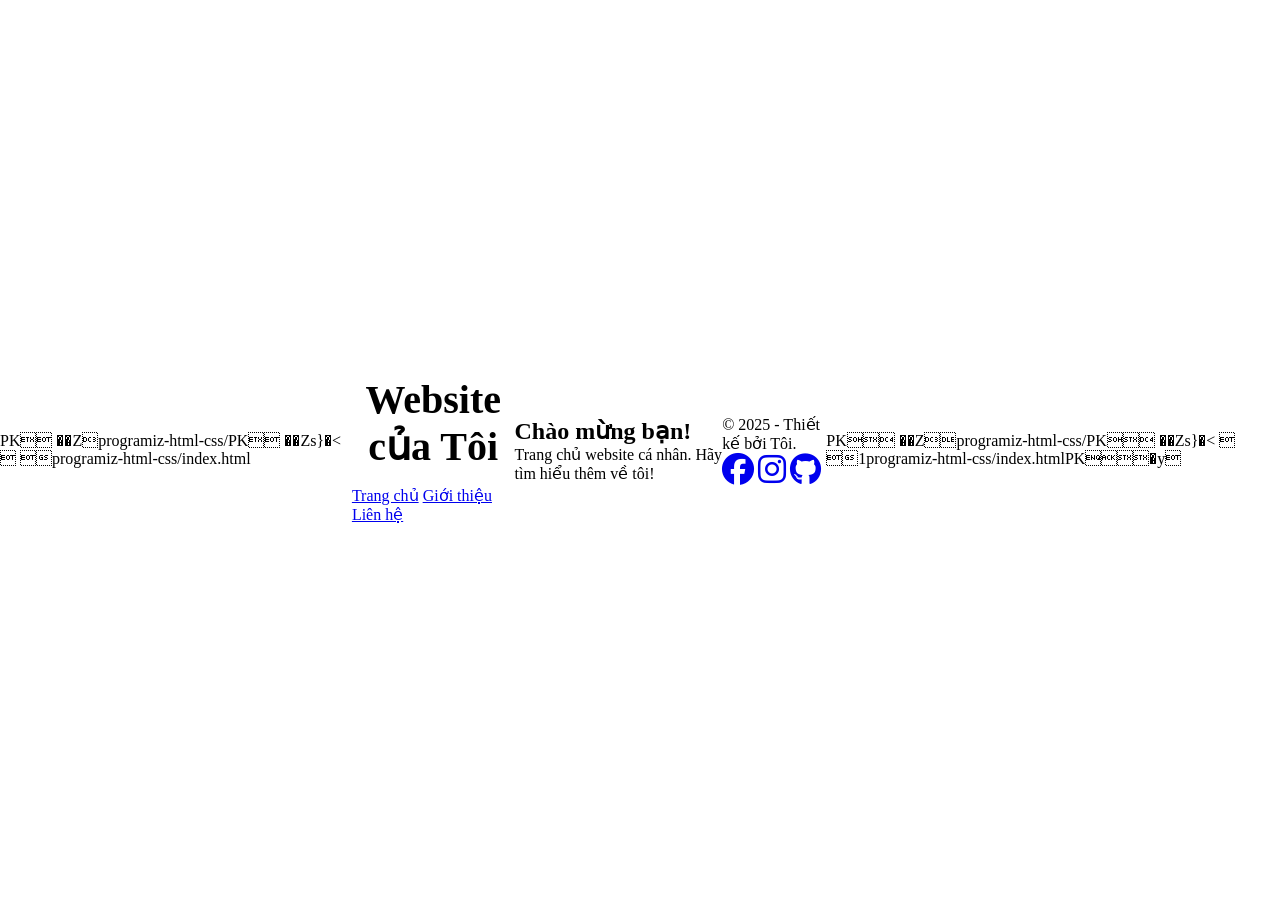
<file: index.html>
PK
     	��Z               programiz-html-css/PK
     	��Zs}�<       programiz-html-css/index.html<!DOCTYPE html>

<html lang="vi">

<head>

   <meta charset="UTF-8">

   <meta name="viewport" content="width=device-width, initial-scale=1.0">

   <title>Trang chủ - Website Của Tôi</title>

   <link rel="stylesheet" href="style.css">

   <link rel="stylesheet" href="https://cdnjs.cloudflare.com/ajax/libs/font-awesome/6.5.0/css/all.min.css">

</head>

<body>

<header>

   <h1>Website của Tôi</h1>

   <nav>

       <a href="index.html">Trang chủ</a>

       <a href="about.html">Giới thiệu</a>

       <a href="contact.html">Liên hệ</a>

   </nav>

</header>

<main>

   <section>

       <h2>Chào mừng bạn!</h2>

       <p>Trang chủ website cá nhân. Hãy tìm hiểu thêm về tôi!</p>

   </section>

</main>

<footer>

   <p>&copy; 2025 - Thiết kế bởi Tôi.</p>

   <div>

       <a href="#"><i class="fab fa-facebook fa-2x"></i></a>

       <a href="#"><i class="fab fa-instagram fa-2x"></i></a>

       <a href="#"><i class="fab fa-github fa-2x"></i></a>

   </div>

</footer>

</body>

</html>PK 
     	��Z                            programiz-html-css/PK 
     	��Zs}�<                 1   programiz-html-css/index.htmlPK      �   y    
</file>
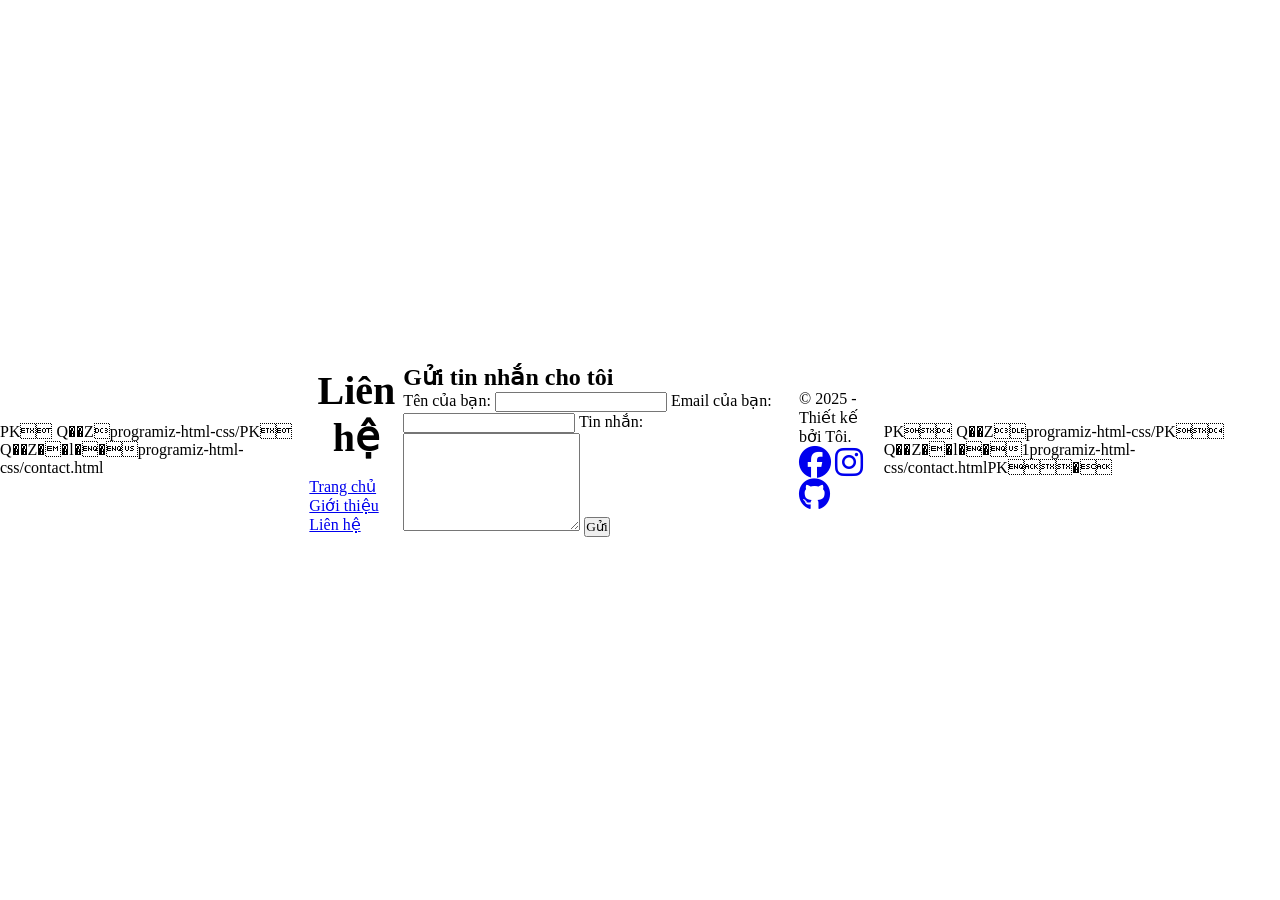
<file: contact.html>
PK
     Q��Z               programiz-html-css/PK
     Q��Z��l�  �     programiz-html-css/contact.html<!DOCTYPE html>

<html lang="vi">

<head>

   <meta charset="UTF-8">

   <meta name="viewport" content="width=device-width, initial-scale=1.0">

   <title>Liên hệ - Website Của Tôi</title>

   <link rel="stylesheet" href="style.css">

   <link rel="stylesheet" href="https://cdnjs.cloudflare.com/ajax/libs/font-awesome/6.5.0/css/all.min.css">

</head>

<body>

<header>

   <h1>Liên hệ</h1>

   <nav>

       <a href="index.html">Trang chủ</a>

       <a href="about.html">Giới thiệu</a>

       <a href="contact.html">Liên hệ</a>

   </nav>

</header>

<main>

   <section id="contact">

     <h2>Gửi tin nhắn cho tôi</h2>

     <form action="https://formspree.io/f/xxxxx" method="POST">

       <label for="name">Tên của bạn:</label>

       <input type="text" id="name" name="name" required>

 

       <label for="email">Email của bạn:</label>

       <input type="email" id="email" name="_replyto" required>

 

       <label for="message">Tin nhắn:</label>

       <textarea id="message" name="message" rows="6" required></textarea>

 

       <button type="submit">Gửi</button>

     </form>

   </section>

</main>

<footer>

   <p>&copy; 2025 - Thiết kế bởi Tôi.</p>

   <div>

       <a href="#"><i class="fab fa-facebook fa-2x"></i></a>

       <a href="#"><i class="fab fa-instagram fa-2x"></i></a>

       <a href="#"><i class="fab fa-github fa-2x"></i></a>

   </div>

</footer>

</body>

</html>PK 
     Q��Z                            programiz-html-css/PK 
     Q��Z��l�  �               1   programiz-html-css/contact.htmlPK      �       
</file>
<file: style.css>
PK
     ���Z               programiz-html-css/PK
     ���Z*k�  �     programiz-html-css/style.css/* ==============================
   Variables màu sắc và font
   ============================== */
:root {
  --primary-color: #6C63FF;
  --secondary-color: #FF6584;
  --bg-gradient-start: #2F80ED;
  --bg-gradient-end: #56CCF2;
  --text-color-light: #ffffff;
  --text-color-dark: #333333;
  --font-family: 'Segoe UI', Tahoma, Geneva, Verdana, sans-serif;
}

/* ==============================
   Toàn cục
   ============================== */
* {
  margin: 0;
  padding: 0;
  box-sizing: border-box;
  font-family: var(--font-family);
  transition: all 0.3s ease-in-out;
}

body {
  min-height: 100vh;
  background: linear-gradient(135deg, var(--bg-gradient-start), var(--bg-gradient-end));
  background-size: 400% 400%;
  animation: gradientBG 15s ease infinite;
  color: var(--text-color-light);
  display: flex;
  align-items: center;
  justify-content: center;
}

/* ==============================
   Animation nền gradient
   ============================== */
@keyframes gradientBG {
  0% { background-position: 0% 50%; }
  50% { background-position: 100% 50%; }
  100% { background-position: 0% 50%; }
}

/* ==============================
   Container chính
   ============================== */
.container {
  background: rgba(255, 255, 255, 0.1);
  padding: 2rem;
  border-radius: 1rem;
  backdrop-filter: blur(10px);
  box-shadow: 0 8px 32px rgba(0,0,0,0.2);
  animation: fadeIn 1s ease forwards;
}

/* ==============================
   Fade-in khi load
   ============================== */
@keyframes fadeIn {
  from { opacity: 0; transform: translateY(-20px); }
  to { opacity: 1; transform: translateY(0); }
}

/* ==============================
   Tiêu đề
   ============================== */
h1 {
  font-size: 2.5rem;
  margin-bottom: 1rem;
  text-align: center;
  animation: textPop 0.8s ease-out;
}

/* ==============================
   Hiệu ứng pop cho chữ
   ============================== */
@keyframes textPop {
  0% { transform: scale(0.5); opacity: 0; }
  80% { transform: scale(1.1); opacity: 1; }
  100% { transform: scale(1); }
}

/* ==============================
   Button chính
   ============================== */
.btn {
  display: inline-block;
  padding: 0.75rem 1.5rem;
  font-size: 1rem;
  border: none;
  border-radius: 2rem;
  background: var(--primary-color);
  color: var(--text-color-light);
  cursor: pointer;
  position: relative;
  overflow: hidden;
  z-index: 1;
}

.btn::before {
  content: '';
  position: absolute;
  width: 200%;
  height: 200%;
  top: -50%;
  left: -50%;
  background: radial-gradient(circle at center, var(--secondary-color), transparent 70%);
  opacity: 0;
  transition: opacity 0.4s, transform 0.6s;
  transform: scale(0);
  z-index: -1;
}

.btn:hover::before {
  opacity: 1;
  transform: scale(1);
}

.btn:hover {
  color: var(--text-color-dark);
}

/* ==============================
   Card nhỏ
   ============================== */
.card {
  background: rgba(255,255,255,0.2);
  border-radius: 1rem;
  padding: 1.5rem;
  margin: 1rem;
  box-shadow: 0 4px 16px rgba(0,0,0,0.1);
  transition: transform 0.4s, box-shadow 0.4s;
}

.card:hover {
  transform: translateY(-10px) scale(1.02);
  box-shadow: 0 8px 32px rgba(0,0,0,0.2);
}

/* ==============================
   Spinner loading
   ============================== */
.spinner {
  width: 3rem;
  height: 3rem;
  border: 0.5rem solid rgba(255,255,255,0.3);
  border-top: 0.5rem solid var(--secondary-color);
  border-radius: 50%;
  animation: spin 1s linear infinite;
  margin: 2rem auto;
}

@keyframes spin {
  to { transform: rotate(360deg); }
}

/* ==============================
   Media queries (responsive)
   ============================== */
@media (max-width: 768px) {
  .container {
    padding: 1rem;
  }
  h1 {
    font-size: 2rem;
  }
  .btn {
    padding: 0.6rem 1.2rem;
  }
}PK 
     ���Z                            programiz-html-css/PK 
     ���Z*k�  �               1   programiz-html-css/style.cssPK      �   _    
</file>
